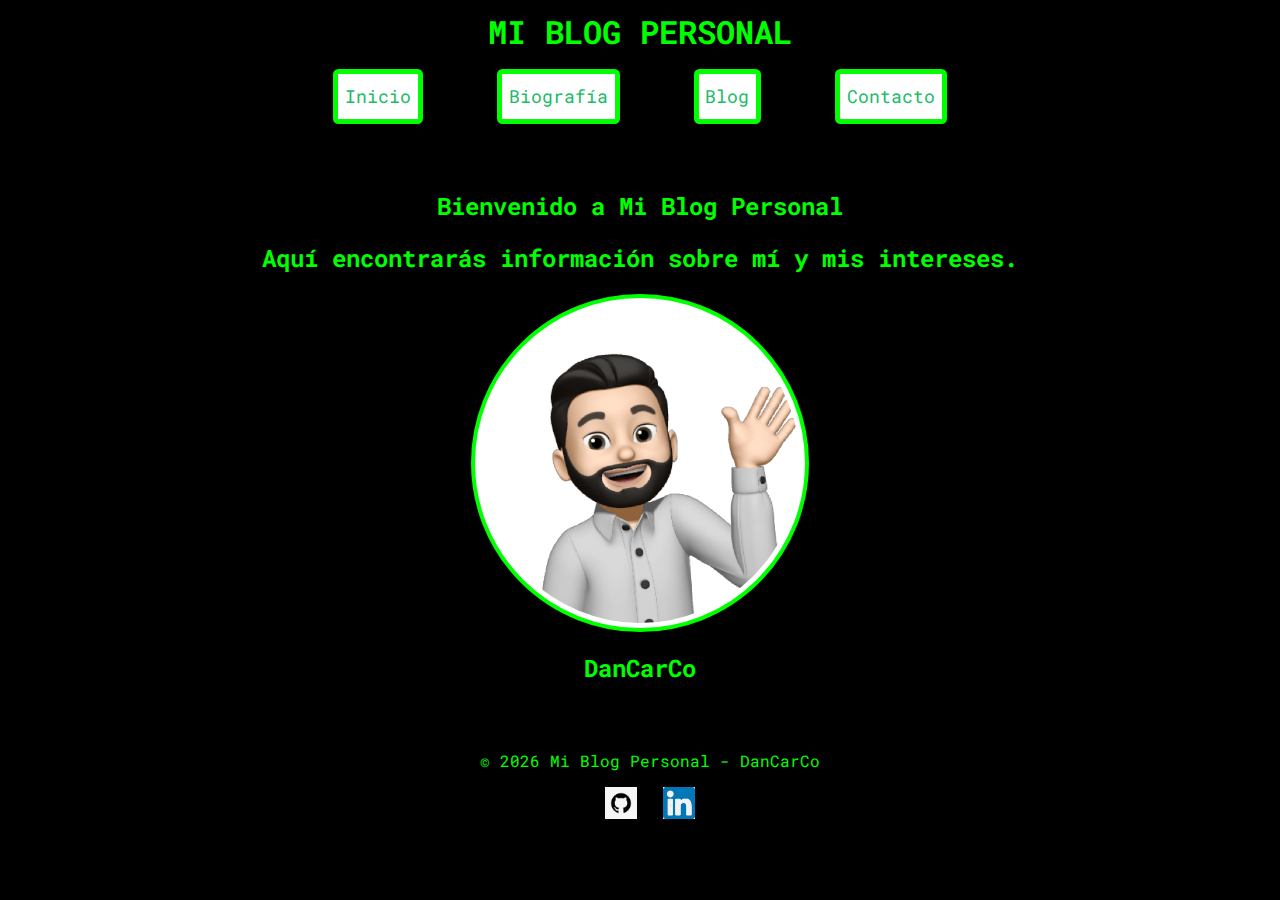
<file: index.html>
<!DOCTYPE html>
<html lang="es">
<head>
    <meta charset="UTF-8">
    <meta name="viewport" content="width=device-width, initial-scale=1.0">
    <title>Mi Blog Personal</title>
    <link rel="stylesheet" href="styles.css">
    <link href="https://fonts.googleapis.com/css2?family=Roboto+Mono:wght@400;700&display=swap" rel="stylesheet">
</head>
<body>
    <div id="loading-screen">
        <div id="loading-text">LOADING...</div>
    </div>

    <header>
        <h1>MI BLOG PERSONAL</h1>
        <nav>
            <ul>
                <li><a href="index.html" onclick="showLoadingScreen(event)">Inicio</a></li>
                <li><a href="biografia.html" onclick="showLoadingScreen(event)">Biografía</a></li>
                <li><a href="blog.html" onclick="showLoadingScreen(event)">Blog</a></li>
                <li><a href="contacto.html" onclick="showLoadingScreen(event)">Contacto</a></li>
            </ul>
        </nav>
    </header>
    <main>
        <h2>Bienvenido a Mi Blog Personal</h2>
        <h2>Aquí encontrarás información sobre mí y mis intereses.</h2>
        <img class="Avatar" src="Images/Avatar1.png" alt="Avatar creado con el sistema Memoji de Apple, simulando ser yo">
        <h2>DanCarCo</h2>
    </main>
    <footer>
        <p class="copyright">&copy; <span id="year"></span> Mi Blog Personal - DanCarCo</p>
        <div class="social-links">
            <a href="https://github.com/dancarco" target="_blank">
                <img src="Images/github-icon.png" alt="GitHub" class="social-icon">
            </a>
            <a href="https://www.linkedin.com/in/daniel-carvajal-correa/" target="_blank">
                <img src="Images/linkedin-icon.png" alt="LinkedIn" class="social-icon">
            </a>
        </div>
    </footer>

    <script src="scripts.js"></script>
    
</body>

</body>
</html>
</file>
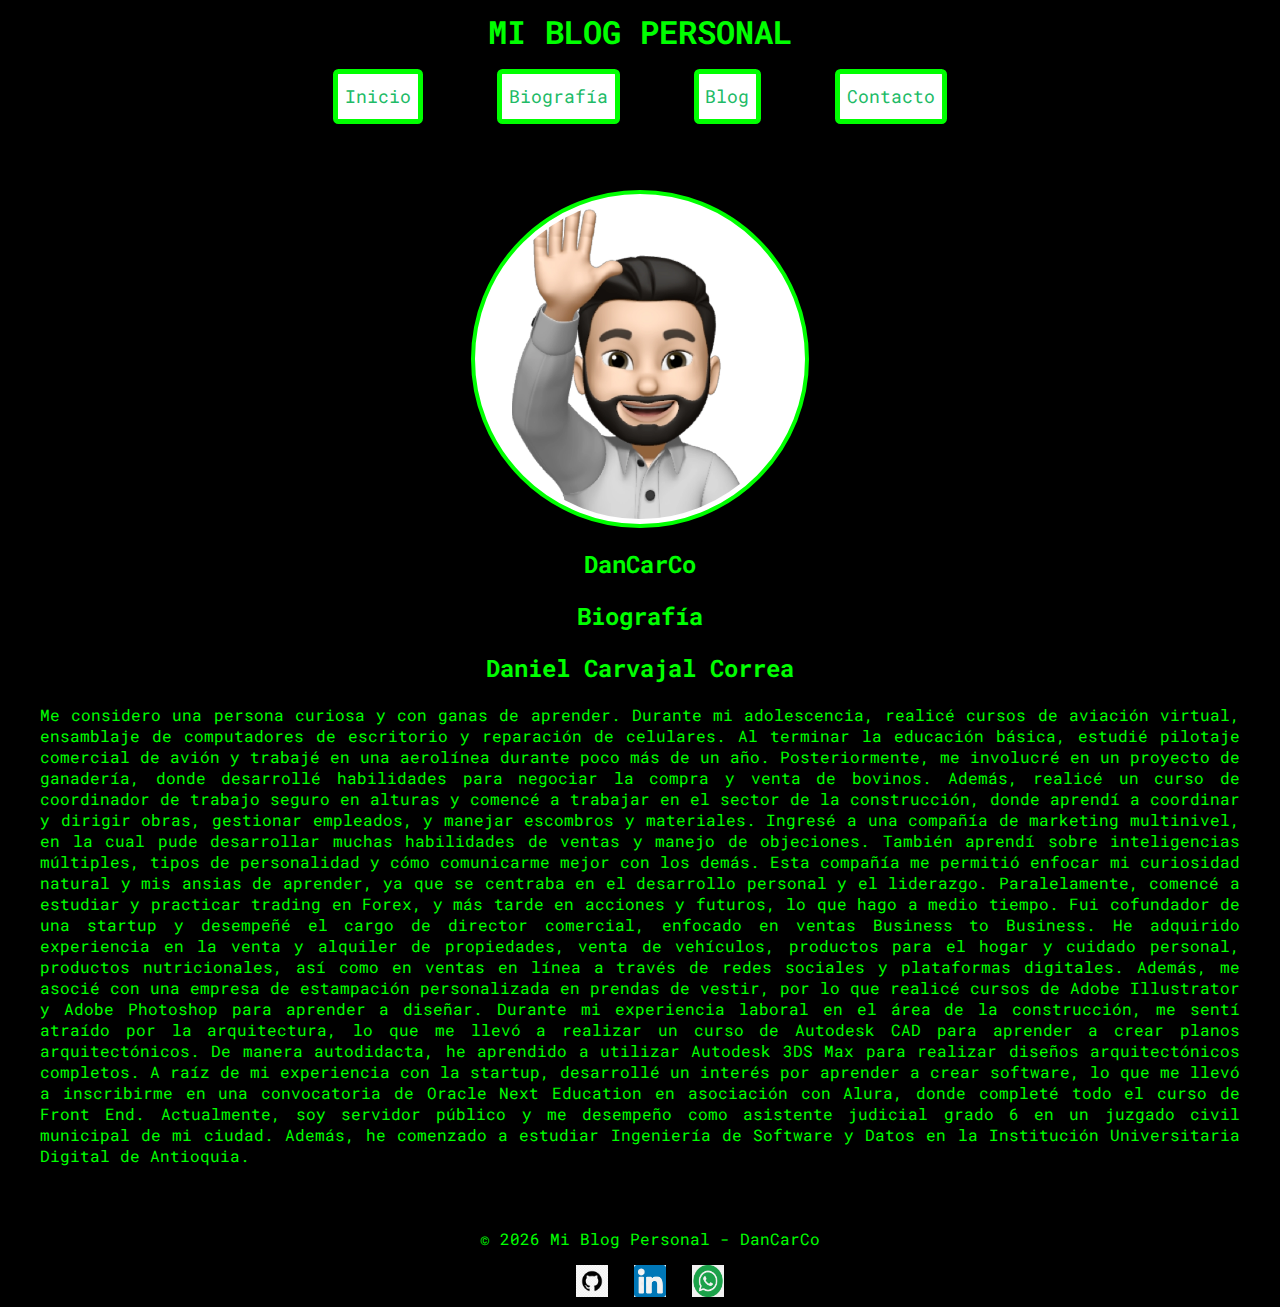
<file: biografia.html>
<!DOCTYPE html>
<html lang="es">
<head>
    <meta charset="UTF-8">
    <meta name="viewport" content="width=device-width, initial-scale=1.0">
    <title>Biografía</title>
    <link rel="stylesheet" href="styles.css">
    <link href="https://fonts.googleapis.com/css2?family=Roboto+Mono:wght@400;700&display=swap" rel="stylesheet">
</head>
<body>
    <div id="loading-screen">
        <div id="loading-text">LOADING...</div>
    </div>

    <header>
        <h1>MI BLOG PERSONAL</h1>
        <nav>
            <ul>
                <li><a href="index.html" onclick="showLoadingScreen(event)">Inicio</a></li>
                <li><a href="biografia.html" onclick="showLoadingScreen(event)">Biografía</a></li>
                <li><a href="blog.html" onclick="showLoadingScreen(event)">Blog</a></li>
                <li><a href="contacto.html" onclick="showLoadingScreen(event)">Contacto</a></li>
            </ul>
        </nav>
    </header>
    <main>
        <img class="Avatar" src="Images/Avatar2.png" alt="Avatar creado con el sistema Memoji de Apple, simulando ser yo">
        <h2>DanCarCo</h2>
        <h2>Biografía</h2>
        <h2>Daniel Carvajal Correa</h2>
        <p>Me considero una persona curiosa y con ganas de aprender. Durante mi adolescencia, realicé cursos de aviación virtual, ensamblaje de computadores de escritorio y reparación de celulares. Al terminar la educación básica, estudié pilotaje comercial de avión y trabajé en una aerolínea durante poco más de un año. Posteriormente, me involucré en un proyecto de ganadería, donde desarrollé habilidades para negociar la compra y venta de bovinos. Además, realicé un curso de coordinador de trabajo seguro en alturas y comencé a trabajar en el sector de la construcción, donde aprendí a coordinar y dirigir obras, gestionar empleados, y manejar escombros y materiales.

            Ingresé a una compañía de marketing multinivel, en la cual pude desarrollar muchas habilidades de ventas y manejo de objeciones. También aprendí sobre inteligencias múltiples, tipos de personalidad y cómo comunicarme mejor con los demás. Esta compañía me permitió enfocar mi curiosidad natural y mis ansias de aprender, ya que se centraba en el desarrollo personal y el liderazgo. Paralelamente, comencé a estudiar y practicar trading en Forex, y más tarde en acciones y futuros, lo que hago a medio tiempo.
            
            Fui cofundador de una startup y desempeñé el cargo de director comercial, enfocado en ventas Business to Business. He adquirido experiencia en la venta y alquiler de propiedades, venta de vehículos, productos para el hogar y cuidado personal, productos nutricionales, así como en ventas en línea a través de redes sociales y plataformas digitales. Además, me asocié con una empresa de estampación personalizada en prendas de vestir, por lo que realicé cursos de Adobe Illustrator y Adobe Photoshop para aprender a diseñar.
            
            Durante mi experiencia laboral en el área de la construcción, me sentí atraído por la arquitectura, lo que me llevó a realizar un curso de Autodesk CAD para aprender a crear planos arquitectónicos. De manera autodidacta, he aprendido a utilizar Autodesk 3DS Max para realizar diseños arquitectónicos completos. A raíz de mi experiencia con la startup, desarrollé un interés por aprender a crear software, lo que me llevó a inscribirme en una convocatoria de Oracle Next Education en asociación con Alura, donde completé todo el curso de Front End.
            
            Actualmente, soy servidor público y me desempeño como asistente judicial grado 6 en un juzgado civil municipal de mi ciudad. Además, he comenzado a estudiar Ingeniería de Software y Datos en la Institución Universitaria Digital de Antioquia.</p>
    </main>
    <footer>
        <p class="copyright">&copy; <span id="year"></span> Mi Blog Personal - DanCarCo</p>
        <div class="social-links">
            <a href="https://github.com/dancarco" target="_blank">
                <img src="Images/github-icon.png" alt="GitHub" class="social-icon">
            </a>
            <a href="https://www.linkedin.com/in/daniel-carvajal-correa/" target="_blank">
                <img src="Images/linkedin-icon.png" alt="LinkedIn" class="social-icon">
            </a>
            <a href="https://wa.me/573176582482" target="_blank">
                <img src="Images/Whatsapp-icon.png" alt="WhatsApp" class="social-icon">
            </a>
        </div>
    </footer>

    <script src="scripts.js"></script>
    
</body>
</html>
</file>
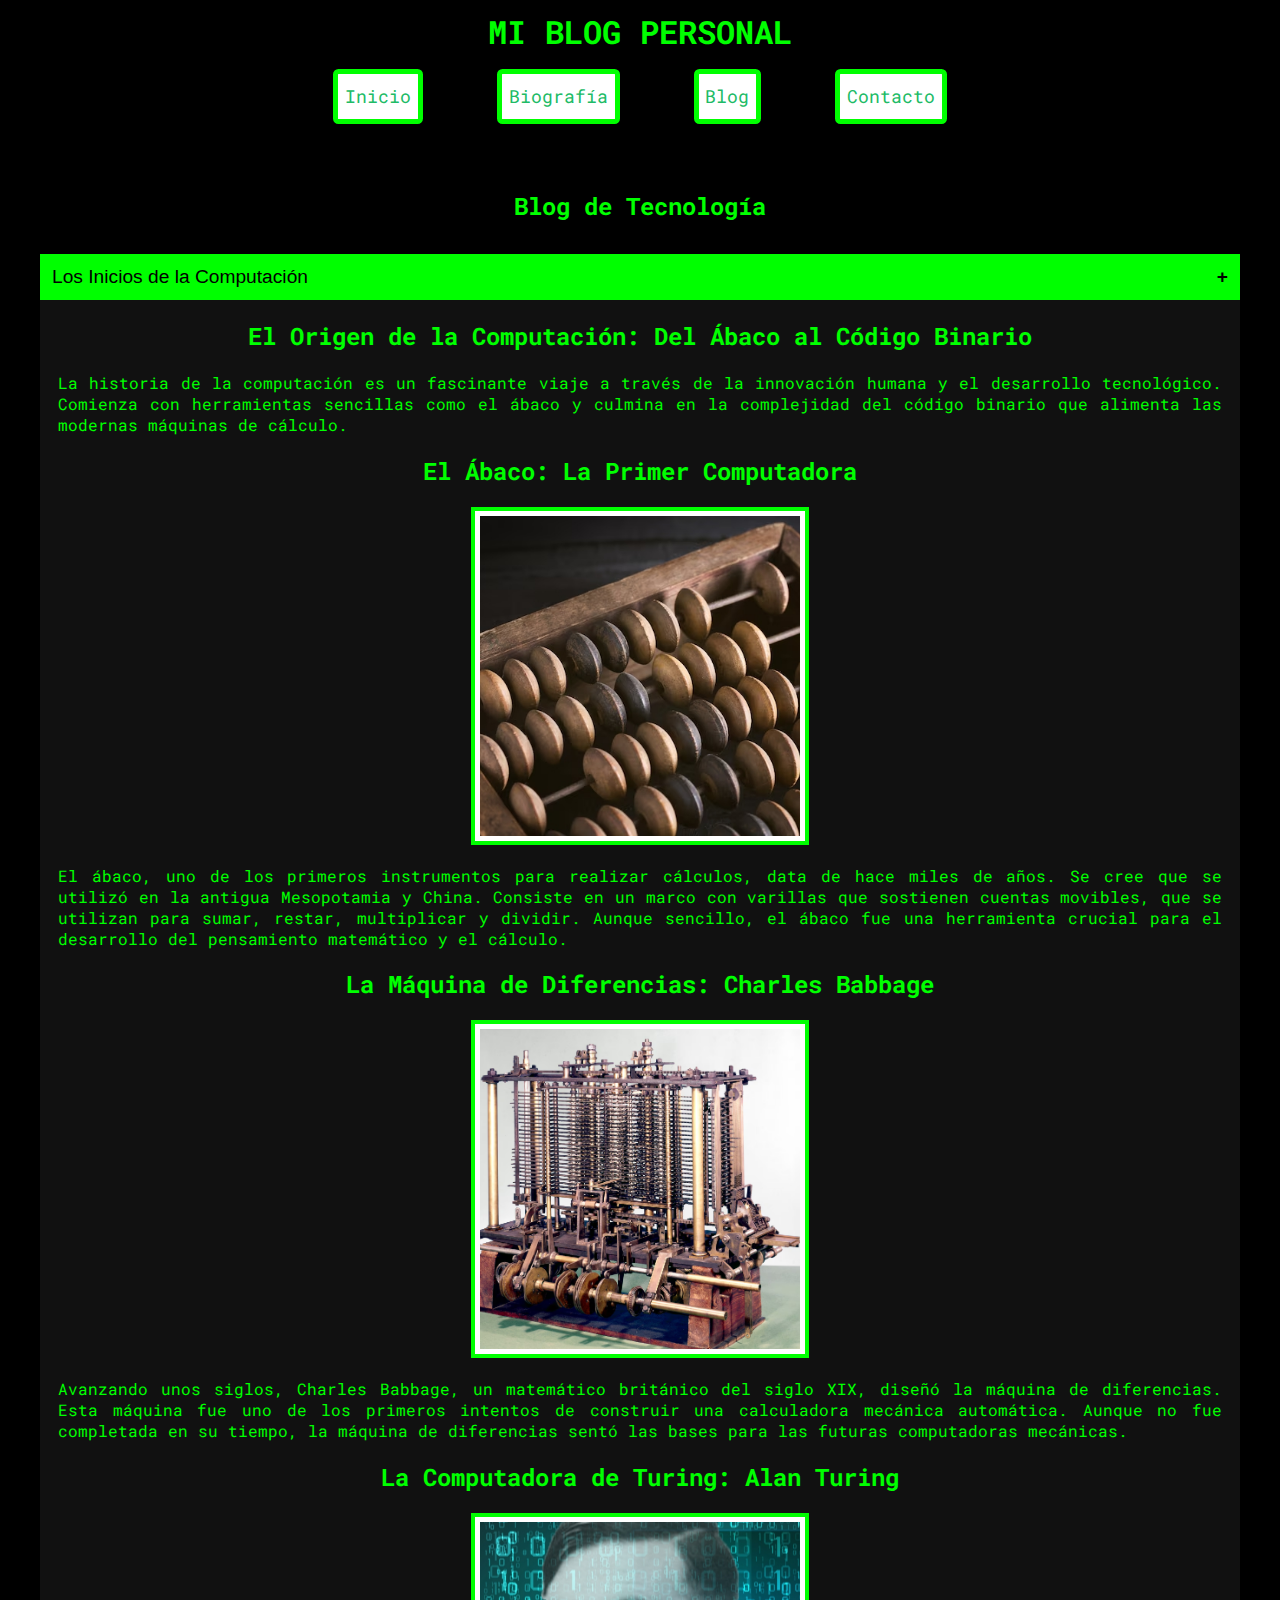
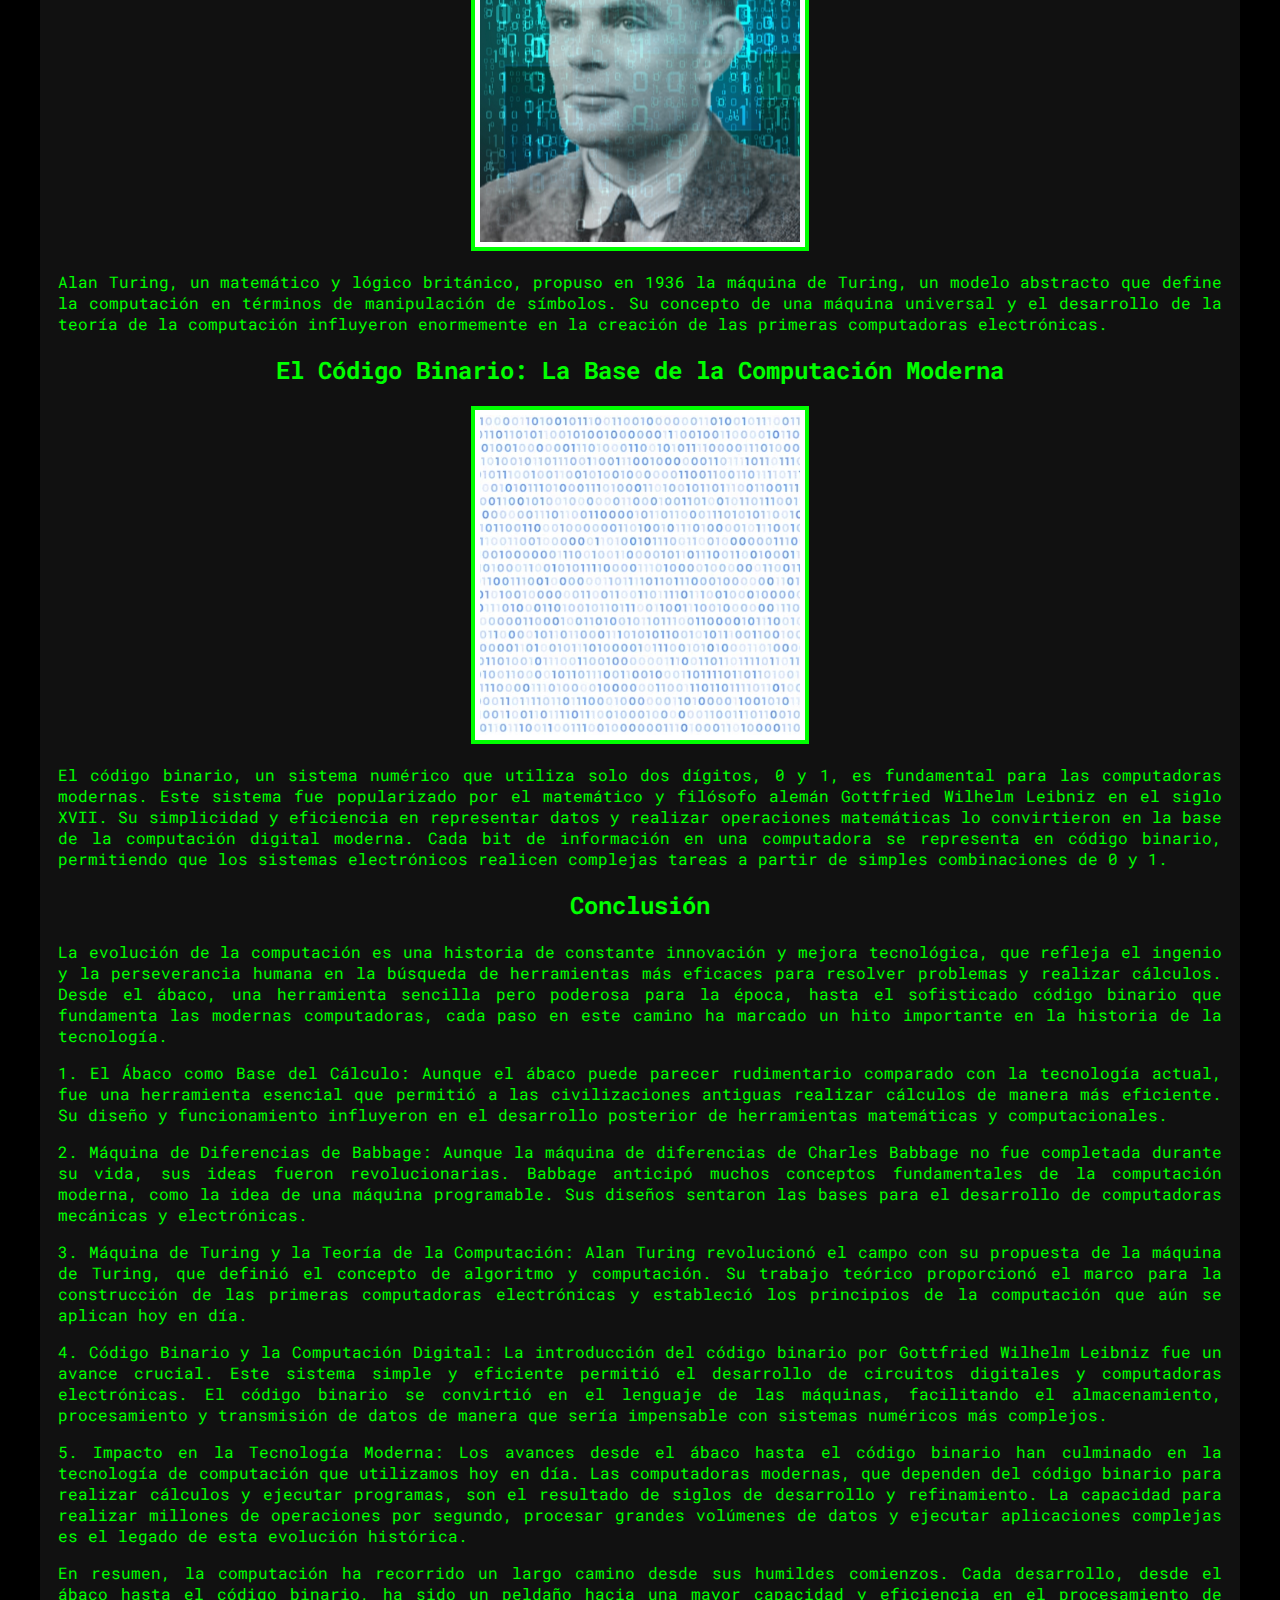
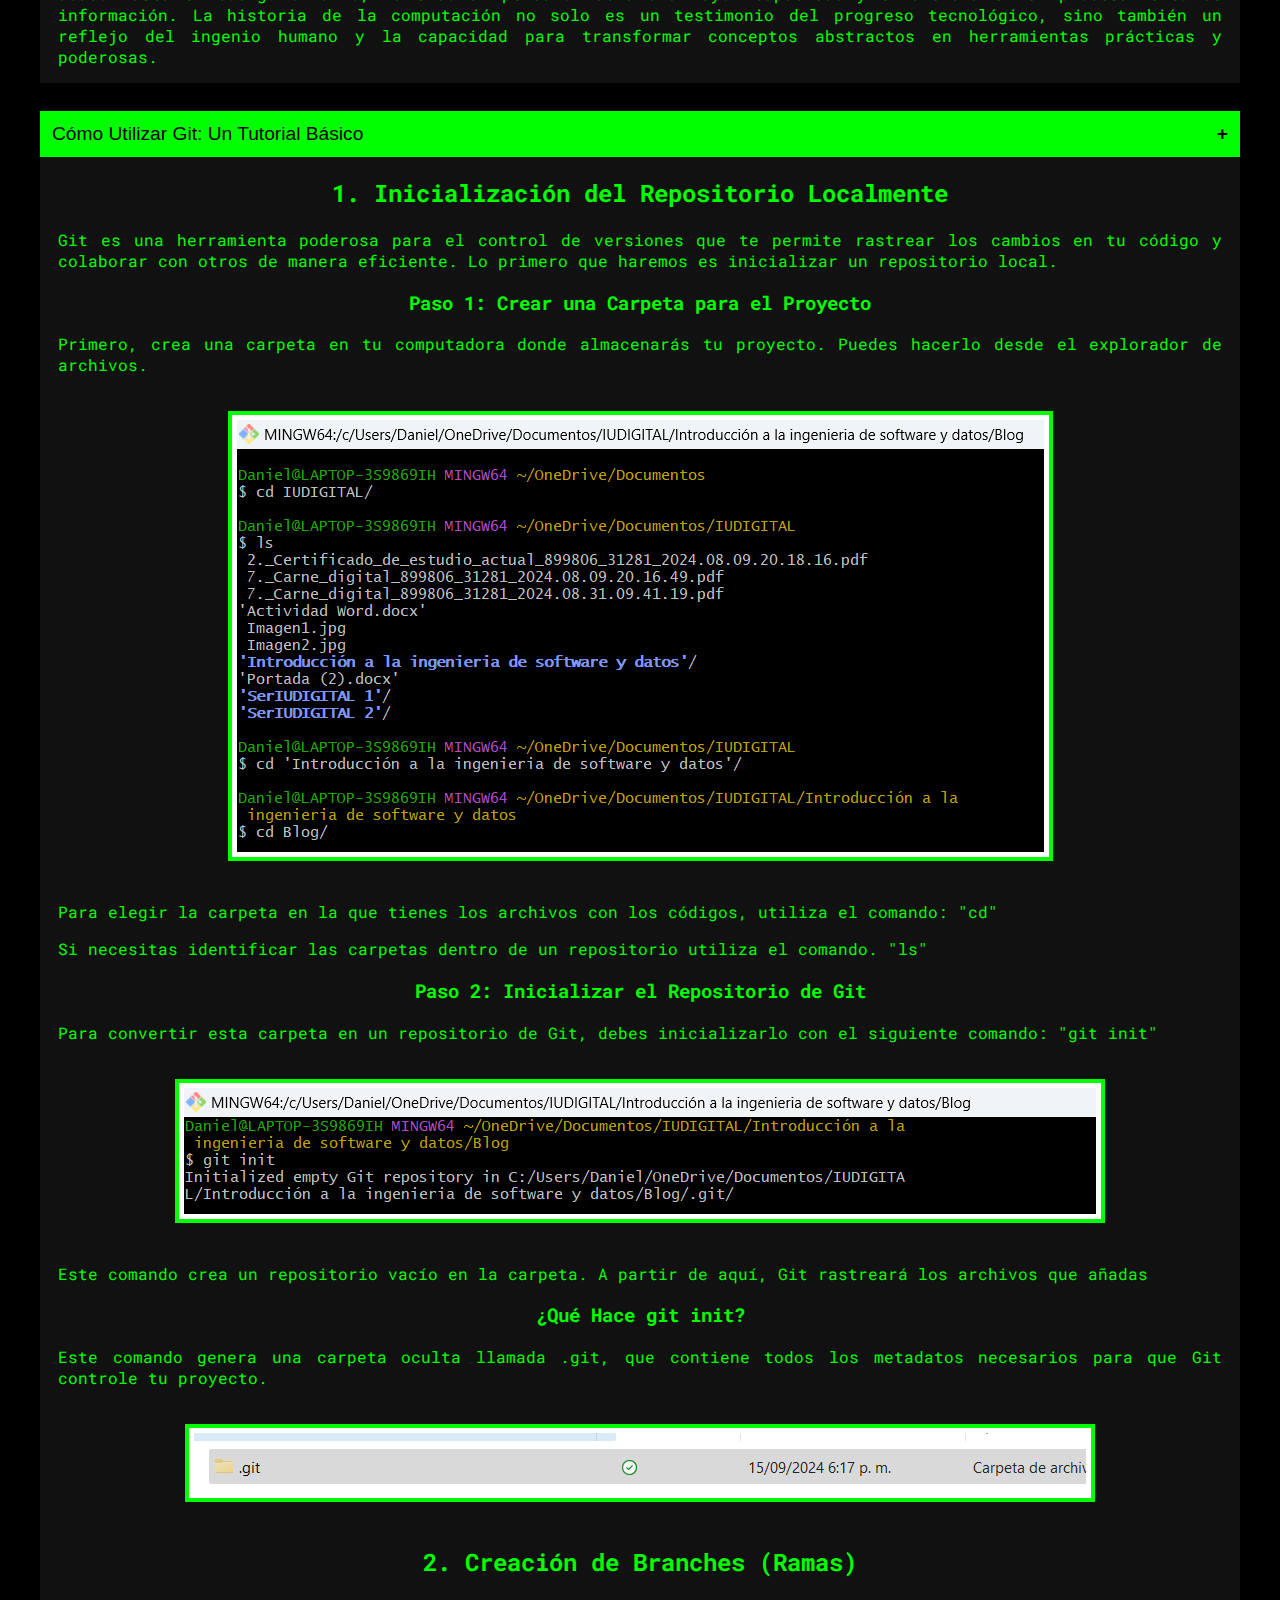
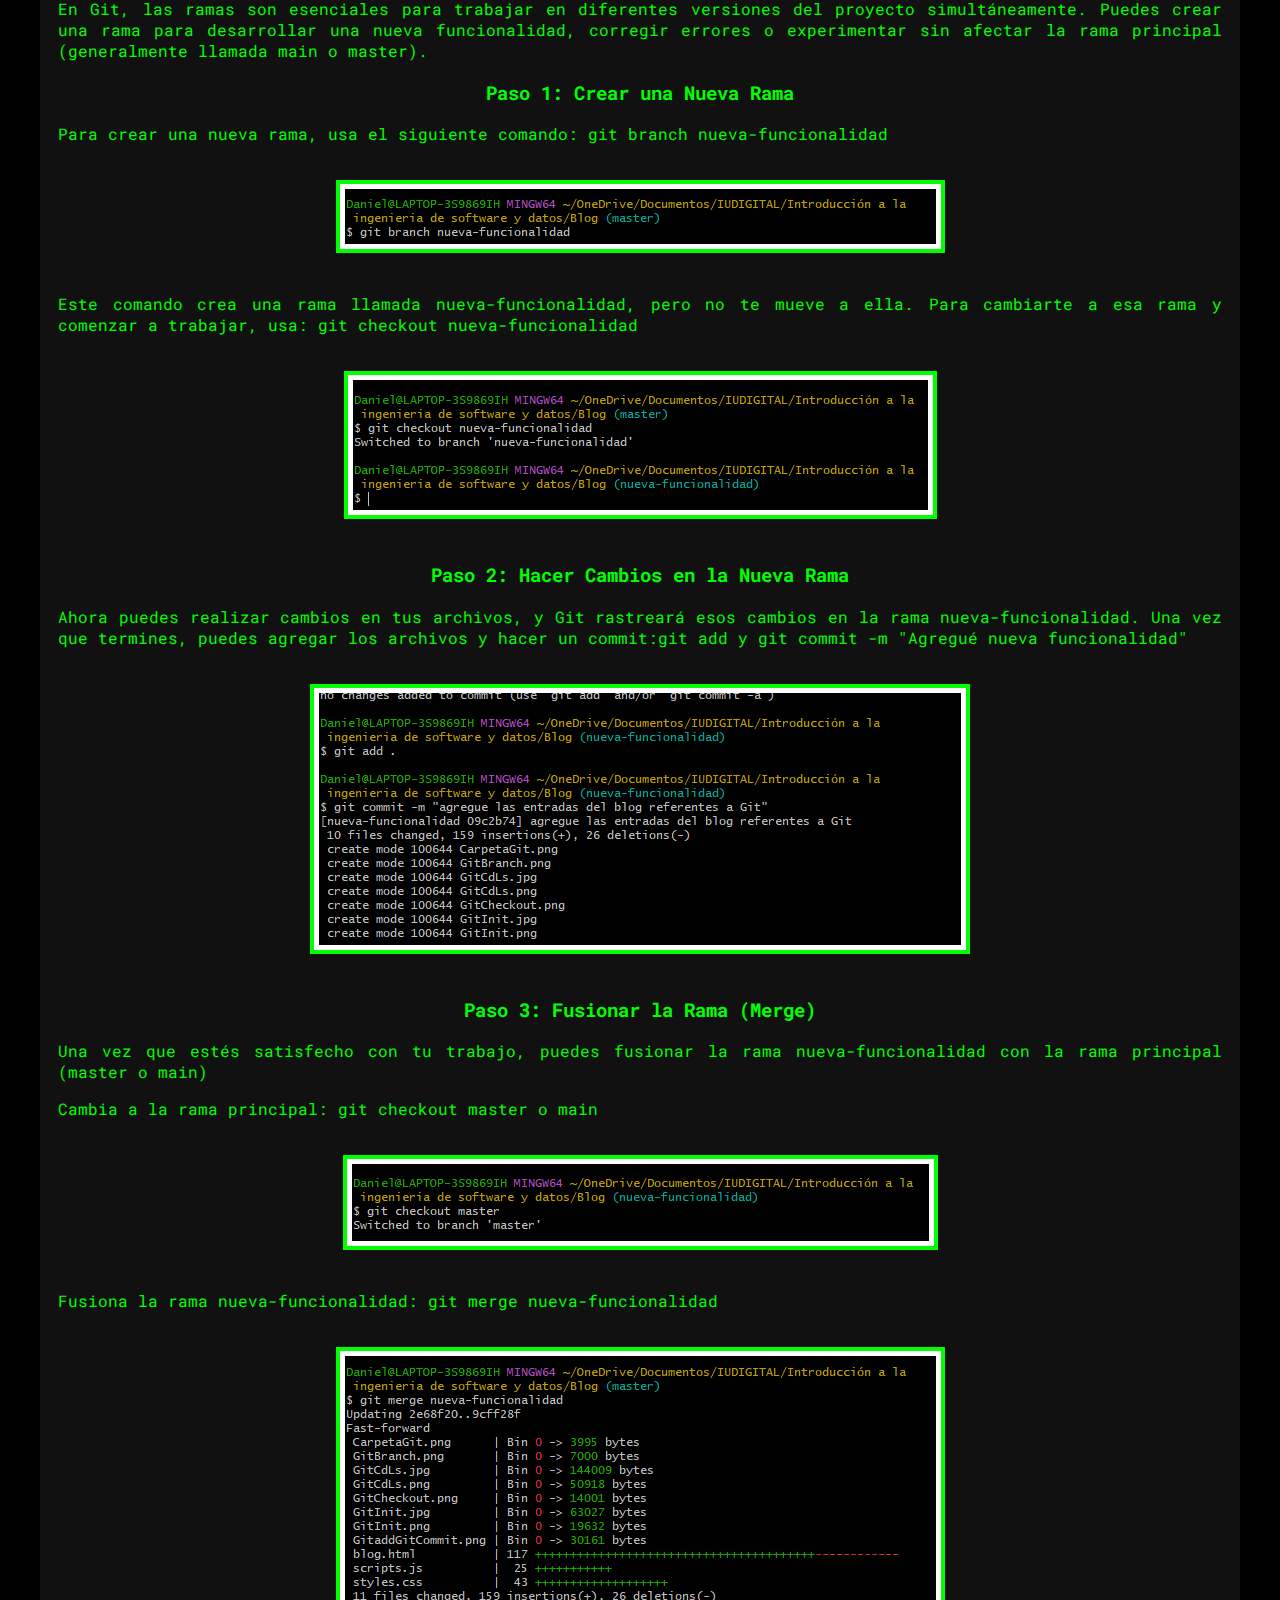
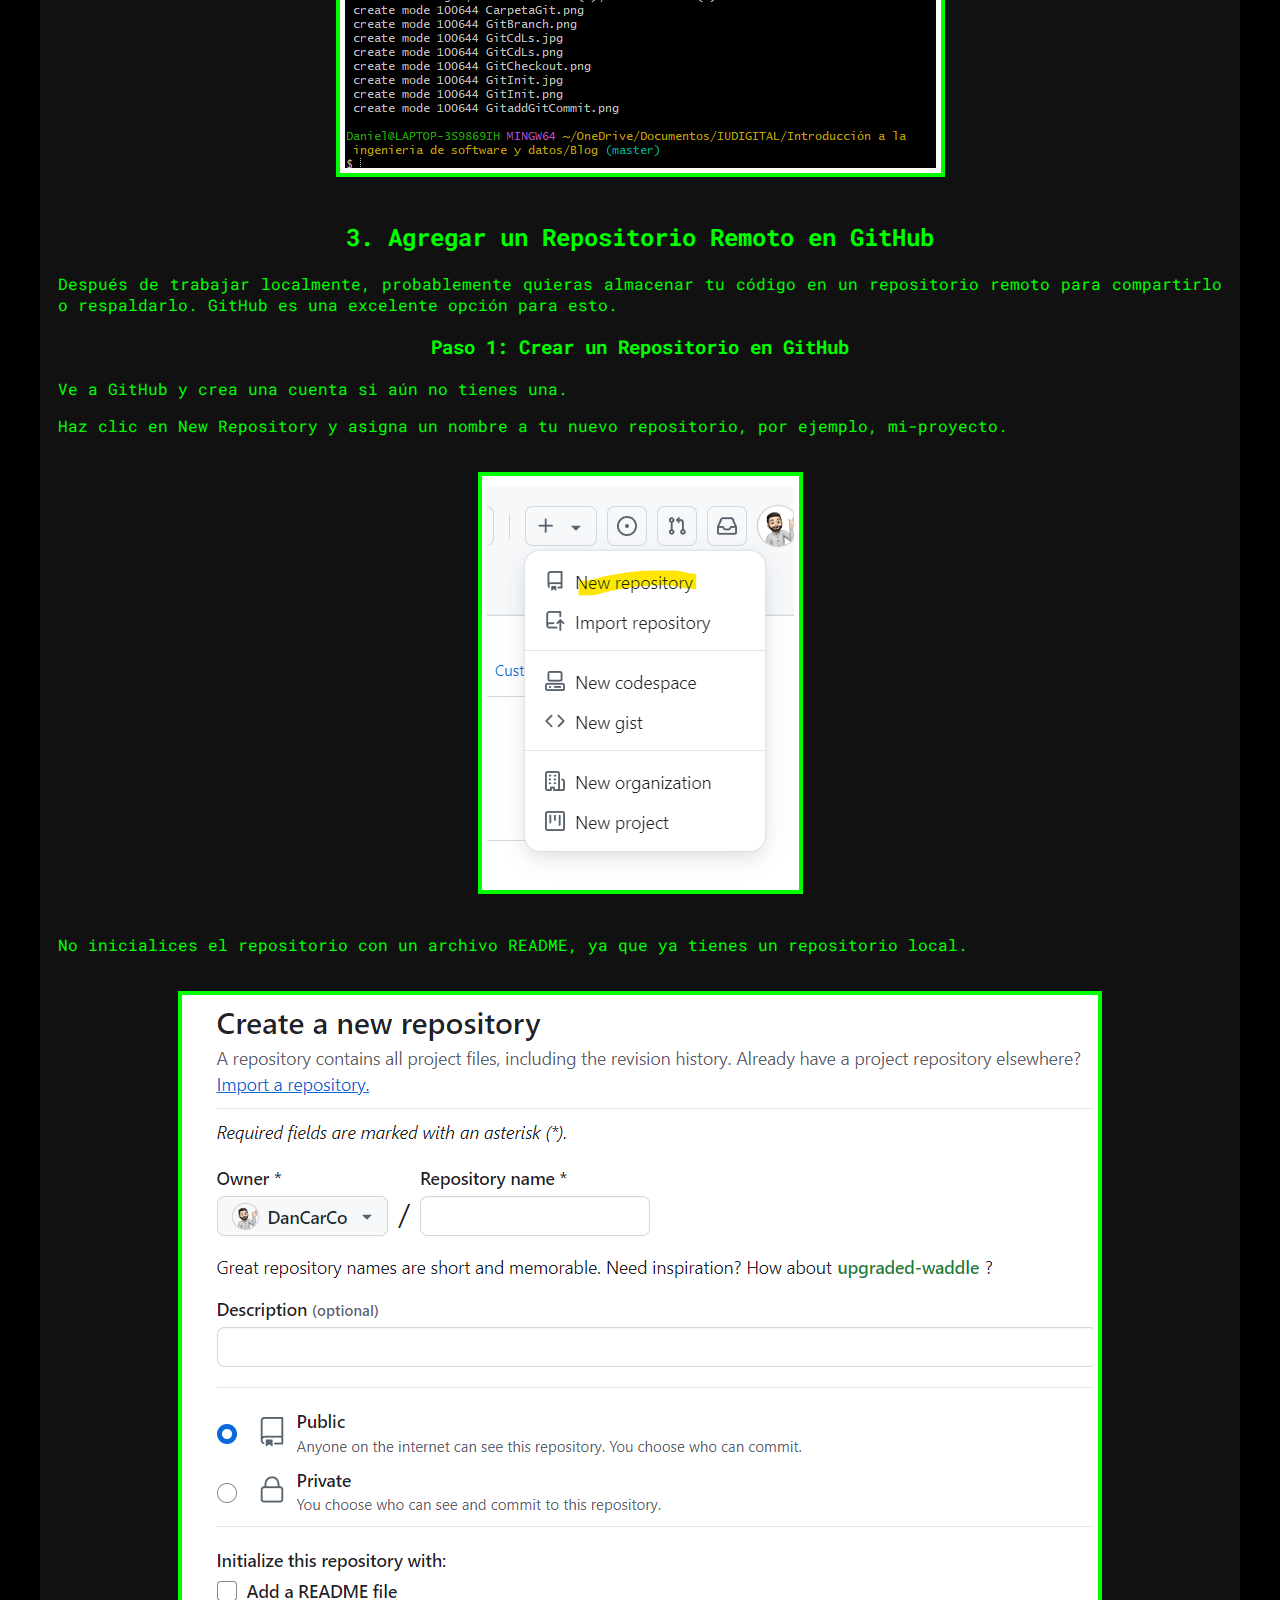
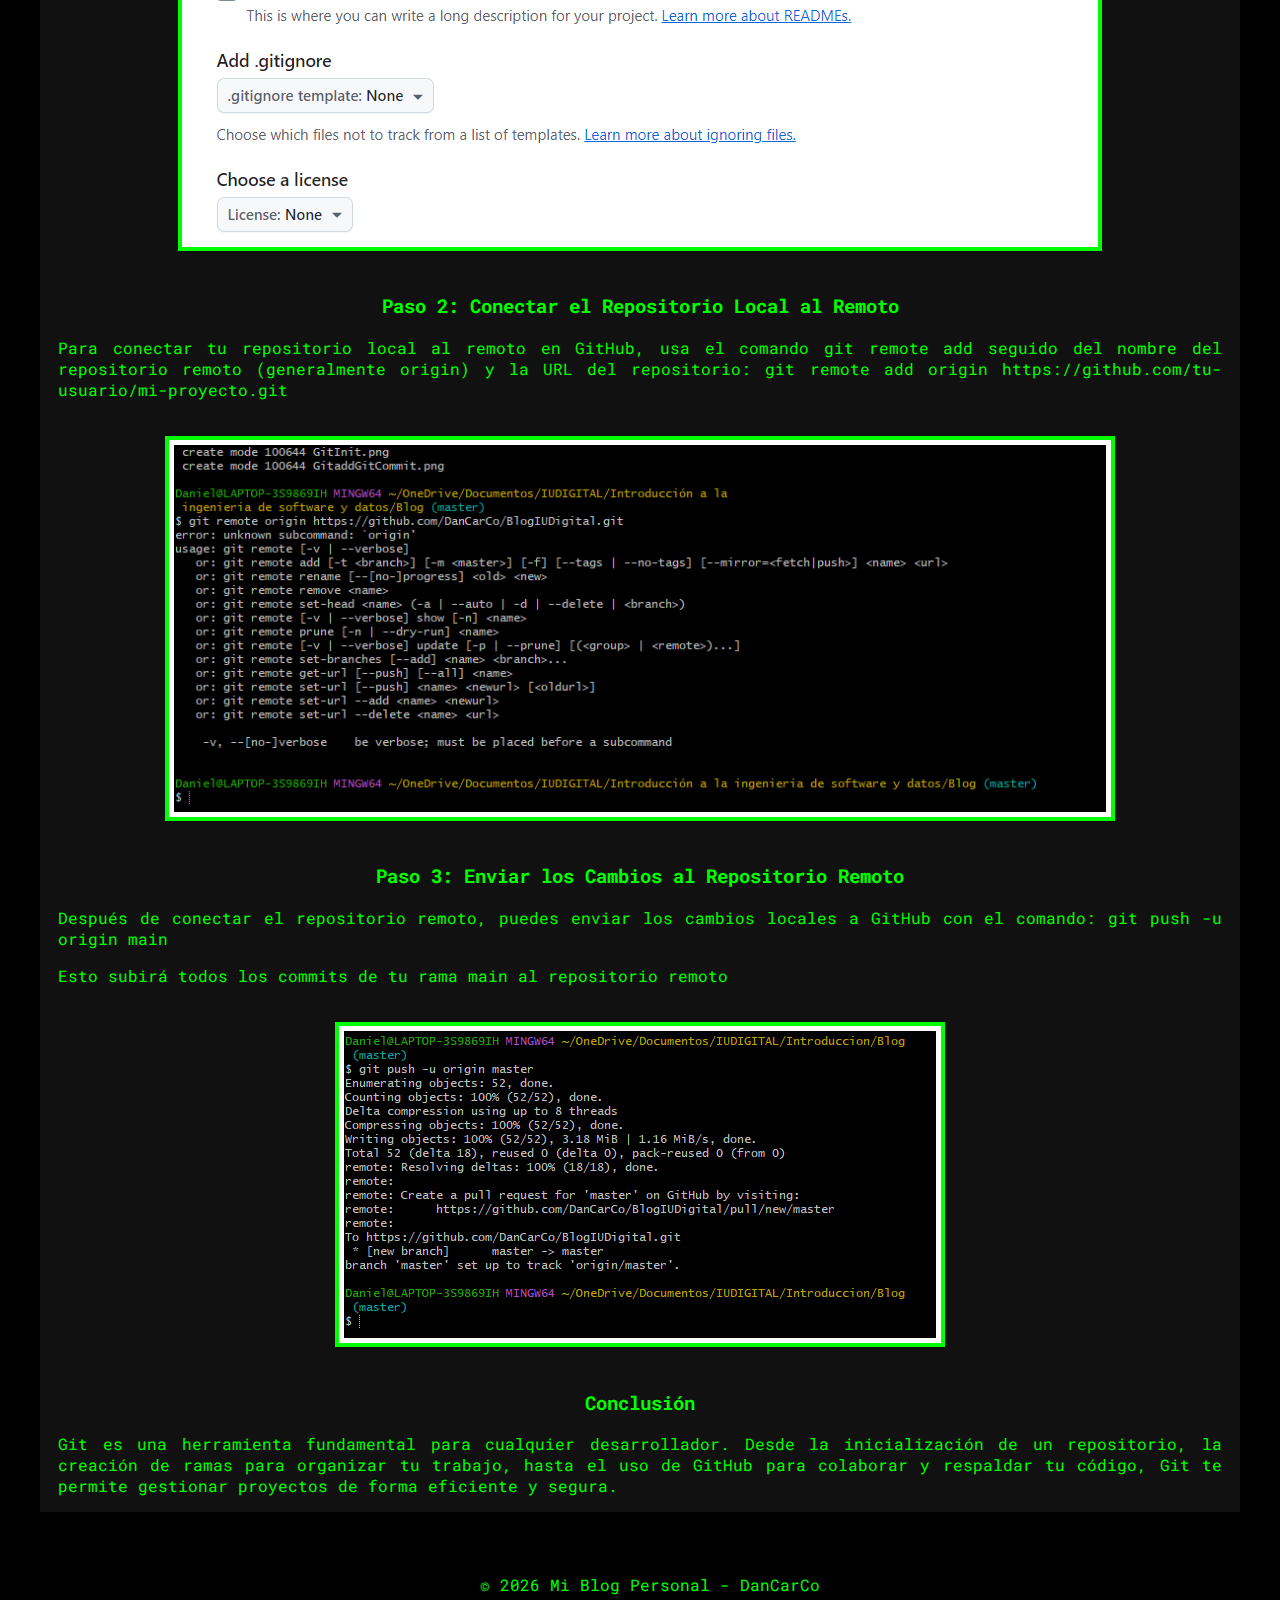
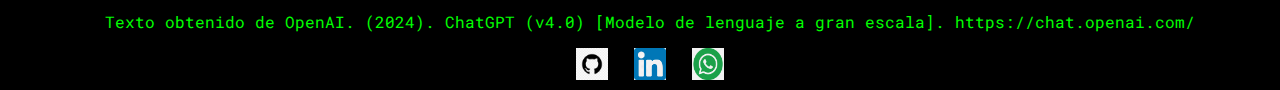
<file: blog.html>
<!DOCTYPE html>
<html lang="es">
<head>
    <meta charset="UTF-8">
    <meta name="viewport" content="width=device-width, initial-scale=1.0">
    <title>Blog</title>
    <link rel="stylesheet" href="styles.css">
    <link href="https://fonts.googleapis.com/css2?family=Roboto+Mono:wght@400;700&display=swap" rel="stylesheet">
</head>
<body>
    <div id="loading-screen">
        <div id="loading-text">LOADING...</div>
    </div>

    <header>
        <h1>MI BLOG PERSONAL</h1>
        <nav>
            <ul>
                <li><a href="index.html" onclick="showLoadingScreen(event)">Inicio</a></li>
                <li><a href="biografia.html" onclick="showLoadingScreen(event)">Biografía</a></li>
                <li><a href="blog.html" onclick="showLoadingScreen(event)">Blog</a></li>
                <li><a href="contacto.html" onclick="showLoadingScreen(event)">Contacto</a></li>
            </ul>
        </nav>
    </header>
    <main>
        <h2>Blog de Tecnología</h2>

        <button class="collapsible">Los Inicios de la Computación</button>
        <div class="content">
            <h2>El Origen de la Computación: Del Ábaco al Código Binario</h2>
                    <p>La historia de la computación es un fascinante viaje a través de la innovación humana y el desarrollo tecnológico. Comienza con herramientas sencillas como el ábaco y culmina en la complejidad del código binario que alimenta las modernas máquinas de cálculo. </p>
                <h2>El Ábaco: La Primer Computadora</h2>
                    <img class="Media" src="Images/abaco.jpg" alt="fotografía de un ábaco de madera">
                    <p>El ábaco, uno de los primeros instrumentos para realizar cálculos, data de hace miles de años. Se cree que se utilizó en la antigua Mesopotamia y China. Consiste en un marco con varillas que sostienen cuentas movibles, que se utilizan para sumar, restar, multiplicar y dividir. Aunque sencillo, el ábaco fue una herramienta crucial para el desarrollo del pensamiento matemático y el cálculo. </p>
                <h2>La Máquina de Diferencias: Charles Babbage</h2>
                    <img class="Media" src="Images/maquina.jpg" alt="Fotografía de la Máquina de Diferencias: Charles Babbage">
                    <p>Avanzando unos siglos, Charles Babbage, un matemático británico del siglo XIX, diseñó la máquina de diferencias. Esta máquina fue uno de los primeros intentos de construir una calculadora mecánica automática. Aunque no fue completada en su tiempo, la máquina de diferencias sentó las bases para las futuras computadoras mecánicas. </p>
                <h2>La Computadora de Turing: Alan Turing</h2>
                    <img class="Media" src="Images/alan_turing.jpg" alt="Fotografía de Alan Turing">
                    <p>Alan Turing, un matemático y lógico británico, propuso en 1936 la máquina de Turing, un modelo abstracto que define la computación en términos de manipulación de símbolos. Su concepto de una máquina universal y el desarrollo de la teoría de la computación influyeron enormemente en la creación de las primeras computadoras electrónicas. </p>
                <h2>El Código Binario: La Base de la Computación Moderna</h2>
                    <img class="Media" src="Images/binary-code.jpg" alt="Representación gráfica del código binario">
                    <p>El código binario, un sistema numérico que utiliza solo dos dígitos, 0 y 1, es fundamental para las computadoras modernas. Este sistema fue popularizado por el matemático y filósofo alemán Gottfried Wilhelm Leibniz en el siglo XVII. Su simplicidad y eficiencia en representar datos y realizar operaciones matemáticas lo convirtieron en la base de la computación digital moderna. Cada bit de información en una computadora se representa en código binario, permitiendo que los sistemas electrónicos realicen complejas tareas a partir de simples combinaciones de 0 y 1. </p>
                <h2>Conclusión</h2>
                    <p>La evolución de la computación es una historia de constante innovación y mejora tecnológica, que refleja el ingenio y la perseverancia humana en la búsqueda de herramientas más eficaces para resolver problemas y realizar cálculos. Desde el ábaco, una herramienta sencilla pero poderosa para la época, hasta el sofisticado código binario que fundamenta las modernas computadoras, cada paso en este camino ha marcado un hito importante en la historia de la tecnología. </p>

                        <p> 1. El Ábaco como Base del Cálculo: Aunque el ábaco puede parecer rudimentario comparado con la tecnología actual, fue una herramienta esencial que permitió a las civilizaciones antiguas realizar cálculos de manera más eficiente. Su diseño y funcionamiento influyeron en el desarrollo posterior de herramientas matemáticas y computacionales.</p>

                        <p> 2. Máquina de Diferencias de Babbage: Aunque la máquina de diferencias de Charles Babbage no fue completada durante su vida, sus ideas fueron revolucionarias. Babbage anticipó muchos conceptos fundamentales de la computación moderna, como la idea de una máquina programable. Sus diseños sentaron las bases para el desarrollo de computadoras mecánicas y electrónicas. </p>
                        
                        <p> 3. Máquina de Turing y la Teoría de la Computación: Alan Turing revolucionó el campo con su propuesta de la máquina de Turing, que definió el concepto de algoritmo y computación. Su trabajo teórico proporcionó el marco para la construcción de las primeras computadoras electrónicas y estableció los principios de la computación que aún se aplican hoy en día. </p>
                        
                        <p> 4. Código Binario y la Computación Digital: La introducción del código binario por Gottfried Wilhelm Leibniz fue un avance crucial. Este sistema simple y eficiente permitió el desarrollo de circuitos digitales y computadoras electrónicas. El código binario se convirtió en el lenguaje de las máquinas, facilitando el almacenamiento, procesamiento y transmisión de datos de manera que sería impensable con sistemas numéricos más complejos. </p>
                        
                        <p> 5. Impacto en la Tecnología Moderna: Los avances desde el ábaco hasta el código binario han culminado en la tecnología de computación que utilizamos hoy en día. Las computadoras modernas, que dependen del código binario para realizar cálculos y ejecutar programas, son el resultado de siglos de desarrollo y refinamiento. La capacidad para realizar millones de operaciones por segundo, procesar grandes volúmenes de datos y ejecutar aplicaciones complejas es el legado de esta evolución histórica.</p>
                        
                        <p>En resumen, la computación ha recorrido un largo camino desde sus humildes comienzos. Cada desarrollo, desde el ábaco hasta el código binario, ha sido un peldaño hacia una mayor capacidad y eficiencia en el procesamiento de información. La historia de la computación no solo es un testimonio del progreso tecnológico, sino también un reflejo del ingenio humano y la capacidad para transformar conceptos abstractos en herramientas prácticas y poderosas.</p>
            </div> 
            
            <button class="collapsible">Cómo Utilizar Git: Un Tutorial Básico</button>
            
            <div class="content">
                <h2>1. Inicialización del Repositorio Localmente</h2>
                        
                    <p>Git es una herramienta poderosa para el control de versiones que te permite rastrear los cambios en tu código y colaborar con otros de manera eficiente. Lo primero que haremos es inicializar un repositorio local.</p>
                                        
                    <h3>Paso 1: Crear una Carpeta para el Proyecto</h3>
                        
                        <p>Primero, crea una carpeta en tu computadora donde almacenarás tu proyecto. Puedes hacerlo desde el explorador de archivos.</p>
                            <img class="Screenshoot" src="Images//GitCdLs.png" alt="Pantallazo de como usar cd y ls en git bash" style="width: auto; height: auto;">
                        <p>Para elegir la carpeta en la que tienes los archivos con los códigos, utiliza el comando: "cd"</p>
                        <p>Si necesitas identificar las carpetas dentro de un repositorio utiliza el comando. "ls"</p>
                    <h3>Paso 2: Inicializar el Repositorio de Git</h3>
                        
                        <p>Para convertir esta carpeta en un repositorio de Git, debes inicializarlo con el siguiente comando: "git init"</p>
                            <img class="Screenshoot" src="Images//GitInit.png" alt="Pantallazo de como usar git init" style="width: auto; height: auto;">
                        <p>Este comando crea un repositorio vacío en la carpeta. A partir de aquí, Git rastreará los archivos que añadas</p>
                            <h3>¿Qué Hace git init?</h3>
                                <p>Este comando genera una carpeta oculta llamada .git, que contiene todos los metadatos necesarios para que Git controle tu proyecto.</p>
                                    <img class="Screenshoot" src="Images//CarpetaGit.png" alt="Pantallazo carpeta .git" style="width: auto; height: auto;">

                <h2>2. Creación de Branches (Ramas)</h2>
                    <p>En Git, las ramas son esenciales para trabajar en diferentes versiones del proyecto simultáneamente. Puedes crear una rama para desarrollar una nueva funcionalidad, corregir errores o experimentar sin afectar la rama principal (generalmente llamada main o master).</p>

                    <h3>Paso 1: Crear una Nueva Rama</h3>
                        <p>Para crear una nueva rama, usa el siguiente comando: git branch nueva-funcionalidad</p>
                            <img class="Screenshoot" src="Images//GitBranch.png" alt="Pantallazo uso de git branch" style="width: auto; height: auto;">
                        <p>Este comando crea una rama llamada nueva-funcionalidad, pero no te mueve a ella. Para cambiarte a esa rama y comenzar a trabajar, usa: git checkout nueva-funcionalidad</p>
                            <img class="Screenshoot" src="Images//GitCheckout.png" alt="pantallazo uso de git checkout" style="width: auto; height: auto;">

                    <h3>Paso 2: Hacer Cambios en la Nueva Rama</h3>
                        <p>Ahora puedes realizar cambios en tus archivos, y Git rastreará esos cambios en la rama nueva-funcionalidad. Una vez que termines, puedes agregar los archivos y hacer un commit:git add y git commit -m "Agregué nueva funcionalidad"</p>
                            <img class="Screenshoot" src="Images//GitaddGitCommit.png" alt="pantallazo uso git add git commit" style="width: auto; height: auto;">

                    <h3>Paso 3: Fusionar la Rama (Merge)</h3>
                        <p>Una vez que estés satisfecho con tu trabajo, puedes fusionar la rama nueva-funcionalidad con la rama principal (master o main) </p>
                        <p>Cambia a la rama principal: git checkout master o main</p>
                            <img class="Screenshoot" src="Images//GitCheckoutMaster.png" alt="pantallazo uso de git checkout master" style="width: auto; height: auto;">
                        <p>Fusiona la rama nueva-funcionalidad: git merge nueva-funcionalidad</p>
                            <img class="Screenshoot" src="Images/GitMerge.png" alt="pantallazo uso de git merge" style="width: auto; height: auto;">

                <h2>3. Agregar un Repositorio Remoto en GitHub</h2>
                    <p>Después de trabajar localmente, probablemente quieras almacenar tu código en un repositorio remoto para compartirlo o respaldarlo. GitHub es una excelente opción para esto.</p>

                    <h3>Paso 1: Crear un Repositorio en GitHub</h3>
                        <p>Ve a GitHub y crea una cuenta si aún no tienes una.</p>
                        <p>Haz clic en New Repository y asigna un nombre a tu nuevo repositorio, por ejemplo, mi-proyecto.</p>
                            <img class="Screenshoot" src="Images//NewRepository.png" alt="Pantallazo crear nuevo repositorio en github.com" style="width: auto; height: auto;">

                        <p>No inicialices el repositorio con un archivo README, ya que ya tienes un repositorio local.</p>
                            <img class="Screenshoot" src="Images//NewRepository1.png" alt="Pantallazo crear nuevo repositorio en github.com" style="width: auto; height: auto;">
                    
                    <h3>Paso 2: Conectar el Repositorio Local al Remoto</h3>
                        <p>Para conectar tu repositorio local al remoto en GitHub, usa el comando git remote add seguido del nombre del repositorio remoto (generalmente origin) y la URL del repositorio: git remote add origin https://github.com/tu-usuario/mi-proyecto.git</p>
                            <img class="Screenshoot" src="Images/GitRemote.png" alt="pantallazo uso de git remote" style="width: auto; height: auto;">
                    
                    <h3>Paso 3: Enviar los Cambios al Repositorio Remoto</h3>
                        <p>Después de conectar el repositorio remoto, puedes enviar los cambios locales a GitHub con el comando: git push -u origin main</p>
                        <p>Esto subirá todos los commits de tu rama main al repositorio remoto</p>
                            <img class="Screenshoot" src="Images/GitPush.png" alt="pantallazo uso de git push" style="width: auto; height: auto;">

                    <h3>Conclusión</h3>
                        <p>Git es una herramienta fundamental para cualquier desarrollador. Desde la inicialización de un repositorio, la creación de ramas para organizar tu trabajo, hasta el uso de GitHub para colaborar y respaldar tu código, Git te permite gestionar proyectos de forma eficiente y segura.</p>
            
            </div>


    </main>
    <footer>
        <p class="copyright">&copy; <span id="year"></span> Mi Blog Personal - DanCarCo</p>
        <p>Texto obtenido de OpenAI. (2024). ChatGPT (v4.0) [Modelo de lenguaje a gran escala]. https://chat.openai.com/</p>
        <div class="social-links">
            <a href="https://github.com/dancarco" target="_blank">
                <img src="Images/github-icon.png" alt="GitHub" class="social-icon">
            </a>
            <a href="https://www.linkedin.com/in/daniel-carvajal-correa/" target="_blank">
                <img src="Images/linkedin-icon.png" alt="LinkedIn" class="social-icon">
            </a>
            <a href="https://wa.me/573176582482" target="_blank">
                <img src="Images/Whatsapp-icon.png" alt="WhatsApp" class="social-icon">
            </a>
        </div>    
    </footer>
    
    <script src="scripts.js"></script>

</body>
</html>
</file>
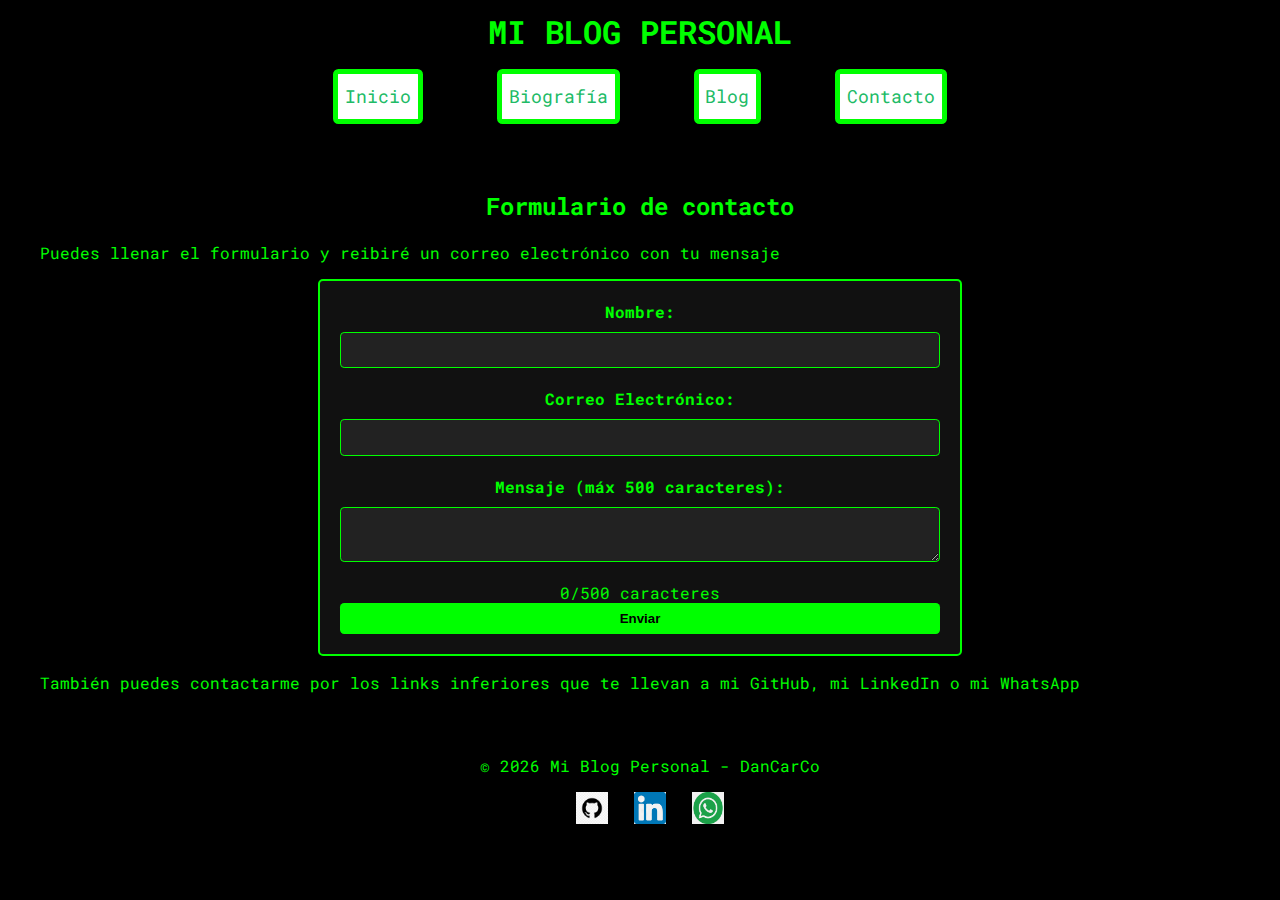
<file: contacto.html>
<!DOCTYPE html>
<html lang="es">
<head>
    <meta charset="UTF-8">
    <meta name="viewport" content="width=device-width, initial-scale=1.0">
    <title>Contacto</title>
    <link rel="stylesheet" href="styles.css">
    <link href="https://fonts.googleapis.com/css2?family=Roboto+Mono:wght@400;700&display=swap" rel="stylesheet">
</head>
<body>
    <div id="loading-screen">
        <div id="loading-text">LOADING...</div>
    </div>
    
    <header>
        <h1>MI BLOG PERSONAL</h1>
        <nav>
            <ul>
                <li><a href="index.html" onclick="showLoadingScreen(event)">Inicio</a></li>
                <li><a href="biografia.html" onclick="showLoadingScreen(event)">Biografía</a></li>
                <li><a href="blog.html" onclick="showLoadingScreen(event)">Blog</a></li>
                <li><a href="contacto.html" onclick="showLoadingScreen(event)">Contacto</a></li>
            </ul>
        </nav>
    </header>
    <main>
        <h2>Formulario de contacto</h2>
        <p>Puedes llenar el formulario y reibiré un correo electrónico con tu mensaje</p> 
        <form id="contact-form">
            <label for="name">Nombre:</label>
            <input type="text" id="name" name="name" required>

            <label for="email">Correo Electrónico:</label>
            <input type="email" id="email" name="email" required>

            <label for="message">Mensaje (máx 500 caracteres):</label>
            <textarea id="message" name="message" maxlength="500" required></textarea>
            <div id="charCount">0/500 caracteres</div>

            <button type="submit">Enviar</button>
            <p id="error-message" style="color: red; display: none;">Por favor, introduce un correo electrónico válido.</p>
        </form>
        <p>También puedes contactarme por los links inferiores que te llevan a mi GitHub, mi LinkedIn o mi WhatsApp</p>
    </main>

    <footer>
        <p class="copyright">&copy; <span id="year"></span> Mi Blog Personal - DanCarCo</p>
        <div class="social-links">
            <a href="https://github.com/dancarco" target="_blank">
                <img src="Images/github-icon.png" alt="GitHub" class="social-icon">
            </a>
            <a href="https://www.linkedin.com/in/daniel-carvajal-correa/" target="_blank">
                <img src="Images/linkedin-icon.png" alt="LinkedIn" class="social-icon">
            </a>
            <a href="https://wa.me/573176582482" target="_blank">
                <img src="Images/Whatsapp-icon.png" alt="WhatsApp" class="social-icon">
            </a>
        </div>       
    </footer>
    
    <script type="text/javascript" src="https://cdn.emailjs.com/dist/email.min.js"></script>
    <script src="scripts.js"></script> 

</body>
</html>
</file>
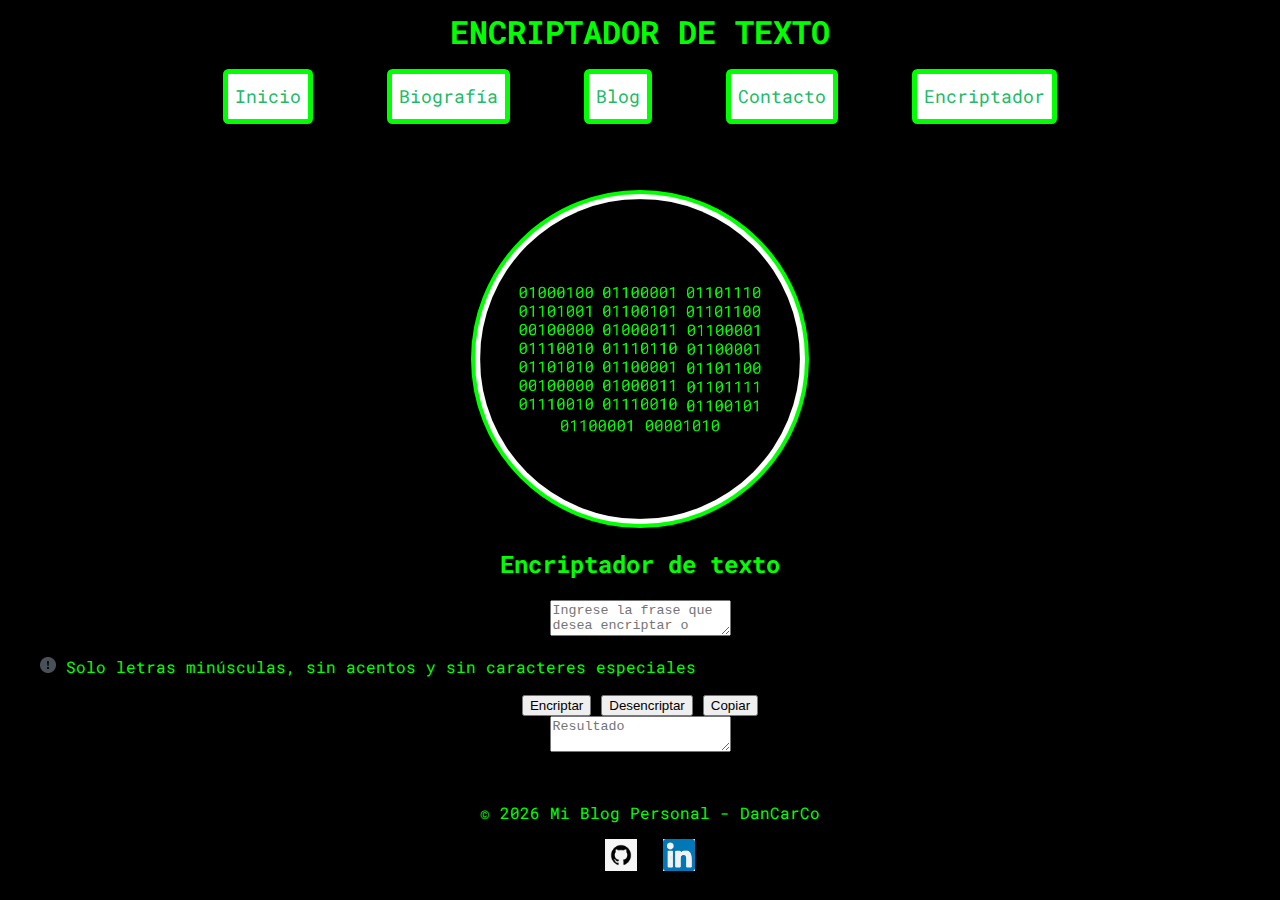
<file: encriptador.html>
<!DOCTYPE html>
<html lang="es">
<head>
    <meta charset="UTF-8">
    <meta name="viewport" content="width=device-width, initial-scale=1.0">
    <title>Encriptador de Texto</title>
    <link rel="stylesheet" href="styles.css">
    <link href="https://fonts.googleapis.com/css2?family=Roboto+Mono:wght@400;700&display=swap" rel="stylesheet">
</head>
<body>
    <div id="loading-screen">
        <div id="loading-text">LOADING...</div>
    </div>

    <header>
        <h1>ENCRIPTADOR DE TEXTO</h1>
        <nav>
            <ul>
                <li><a href="index.html" onclick="showLoadingScreen(event)">Inicio</a></li>
                <li><a href="biografia.html" onclick="showLoadingScreen(event)">Biografía</a></li>
                <li><a href="blog.html" onclick="showLoadingScreen(event)">Blog</a></li>
                <li><a href="contacto.html" onclick="showLoadingScreen(event)">Contacto</a></li>
                <li><a href="encriptador.html" onclick="showLoadingScreen(event)">Encriptador</a></li>
            </ul>
        </nav>
    </header>
    <main>
        <img class="Avatar" src="Images/binario.png" alt="Avatar creado con el sistema Memoji de Apple, simulando ser yo">
        <h2>Encriptador de texto</h2>
        <section class="ingreso-texto">
            <textarea id="mensaje" placeholder="Ingrese la frase que desea encriptar o desencriptar"></textarea>
            <p class="parrafo">
                <img src="Images/Vector.png" alt="Instrucción">
                Solo letras minúsculas, sin acentos y sin caracteres especiales
            </p>
            <div class="botones">
                <button id="encriptar" aria-label="Encriptar texto">Encriptar</button>
                <button id="desencriptar" aria-label="Desencriptar texto">Desencriptar</button>
                <button id="copiar" aria-label="Copiar resultado">Copiar</button>
            </div>
        </section>
        
        <section class="resultado-texto">
            <textarea id="resultado" placeholder="Resultado" readonly></textarea>
        </section>
    </main>

    <footer>
        <p class="copyright">&copy; <span id="year"></span> Mi Blog Personal - DanCarCo</p>
        <div class="social-links">
            <a href="https://github.com/dancarco" target="_blank">
                <img src="Images/github-icon.png" alt="GitHub" class="social-icon">
            </a>
            <a href="https://www.linkedin.com/in/daniel-carvajal-correa/" target="_blank">
                <img src="Images/linkedin-icon.png" alt="LinkedIn" class="social-icon">
            </a>
        </div>       
    </footer>

    <script type="text/javascript" src="https://cdn.emailjs.com/dist/email.min.js"></script>
    <script src="scripts.js"></script>
</body>
</html>
</file>
<file: styles.css>
body {
    font-family: 'Roboto Mono', monospace;
    background-color: #000;
    color: #0f0;
    margin: 0;
    padding: 0;
    box-sizing: border-box;
}

header {
    background-color: #000;
    color: #0f0;
    padding: 0.625em;
    text-align: center;
}

h1 {
    margin: 0;
    font-size: 2em;
}

nav ul {
    list-style: none;
    padding: 0;
    margin: 0;
}

nav ul li {
    display: inline-block; 
    margin: 1em 2em;
}

nav ul li a {
    color: rgb(32, 187, 102);
    text-decoration: none;
    font-size: 1.1em;
    background-color: #fff; 
    border: 0.3125em solid #0f0; 
    padding: 0.625em 0.39375em; 
    border-radius: 0.3125em; 
    display: inline-block; 
}

nav ul li a:hover {
    background-color: #0f0; 
    color: #000; 
    text-decoration: none;
}

main {
    padding: 1.25em;
    max-width: 75em;
    margin: 0 auto;
    text-align: center;
}

main p {
    text-align: justify;
}

.collapsible {
    background-color: #0f0;
    color: #000;
    cursor: pointer;
    padding: 0.625em;
    width: 100%;
    border: none;
    text-align: left;
    outline: none;
    font-size: 1.2em;
    margin-top: 0.625em;
    transition: background-color 0.3s;
}

.collapsible:after {
    content: '\002B';
    color: #000;
    font-weight: bold;
    float: right;
    margin-left: 0.625em;
}

.collapsible.active:after {
    content: "\2212";
}

.content {
    max-height: none; 
    overflow: hidden;
    transition: max-height 0.3s ease-out;
    background-color: #111;
    margin-bottom: 1em;
    color: #0f0;
    padding: 0 1.125em;
}

.collapsible.active + .content {
    max-height: none; 
}

.Avatar {
    display: block;
    margin: 1.25em auto;
    border-radius: 50%;
    width: 20em; 
    height: 20em;
    object-fit: cover;
    background-color: #fff; 
    padding: 0.3125em; 
    border: 0.25em solid #0f0; 
}

.Media {
    display: block;
    margin: 1.25em auto;
    width: 20em; 
    height: 20em;
    object-fit: cover;
    background-color: #fff; 
    padding: 0.3125em; 
    border: 0.25em solid #0f0; 
}

.Screenshoot {
    margin: 1.25em auto;
    max-width: 80%; 
    max-height: 80%;
    object-fit: cover;
    background-color: #fff; 
    padding: 0.3125em; 
    border: 0.25em solid #0f0; 
}

footer {
    background-color: #000;
    color: #0f0;
    text-align: center;
    padding: 0.625em;
    position: relative;
    bottom: 0;
    width: 100%;
}

#loading-screen {
    display: none;
    position: fixed;
    top: 0;
    left: 0;
    width: 100%;
    height: 100%;
    background-color: black;
    z-index: 9999;
    text-align: center;
}

#loading-text {
    color: #0f0;
    font-size: 5em;
    margin-top: 20%;
}

.social-links {
    margin-top: 1em;
}

.social-links a {
    margin: 0 0.5em;
    display: inline-block;
}

.social-icon {
    width: 2em; 
    height: 2em;
    vertical-align: middle;
}


form {
    display: flex;
    flex-direction: column;
    max-width: 37.5em;
    margin: 0 auto;
    padding: 1.25em;
    background-color: #111;
    border: 0.125em solid #0f0;
    border-radius: 0.3125em;
}

form label {
    margin-bottom: 0.625em;
    font-weight: bold;   
}

form input,
form textarea {
    margin-bottom: 20px;
    padding: 0.625em;
    border: 0.125em solid #0f0;
    border-radius: 0.3125em;
    background-color: #222;
    color: #0f0;
    font-family: 'Roboto Mono', monospace;
}

form button {
    padding: 0.625em 1.25em;
    background-color: #0f0;
    color: #000;
    border: none;
    border-radius: 0.3125em;
    cursor: pointer;
    font-weight: bold;
    transition: background-color 0.3s ease;
}

form button:hover {
    background-color: #0a0;
}


@media (max-width: 768px) {
    nav ul li {
        display: block;
        margin: 0.625em 0;
    }

    nav ul {
        text-align: center;
    }

    h1 {
        font-size: 2em;
    }

    main {
        padding: 0.625em;
    }

    footer {
        font-size: 0.9em;
    }

    form {
        max-width: 100%;
        padding: 0.9375em;
    }
}

@media (max-width: 480px) {
    nav ul li a {
        font-size: 1em;
    }

    h1 {
        font-size: 1.5em;
    }

    #loading-text {
        font-size: 3em;
    }
}
</file>
